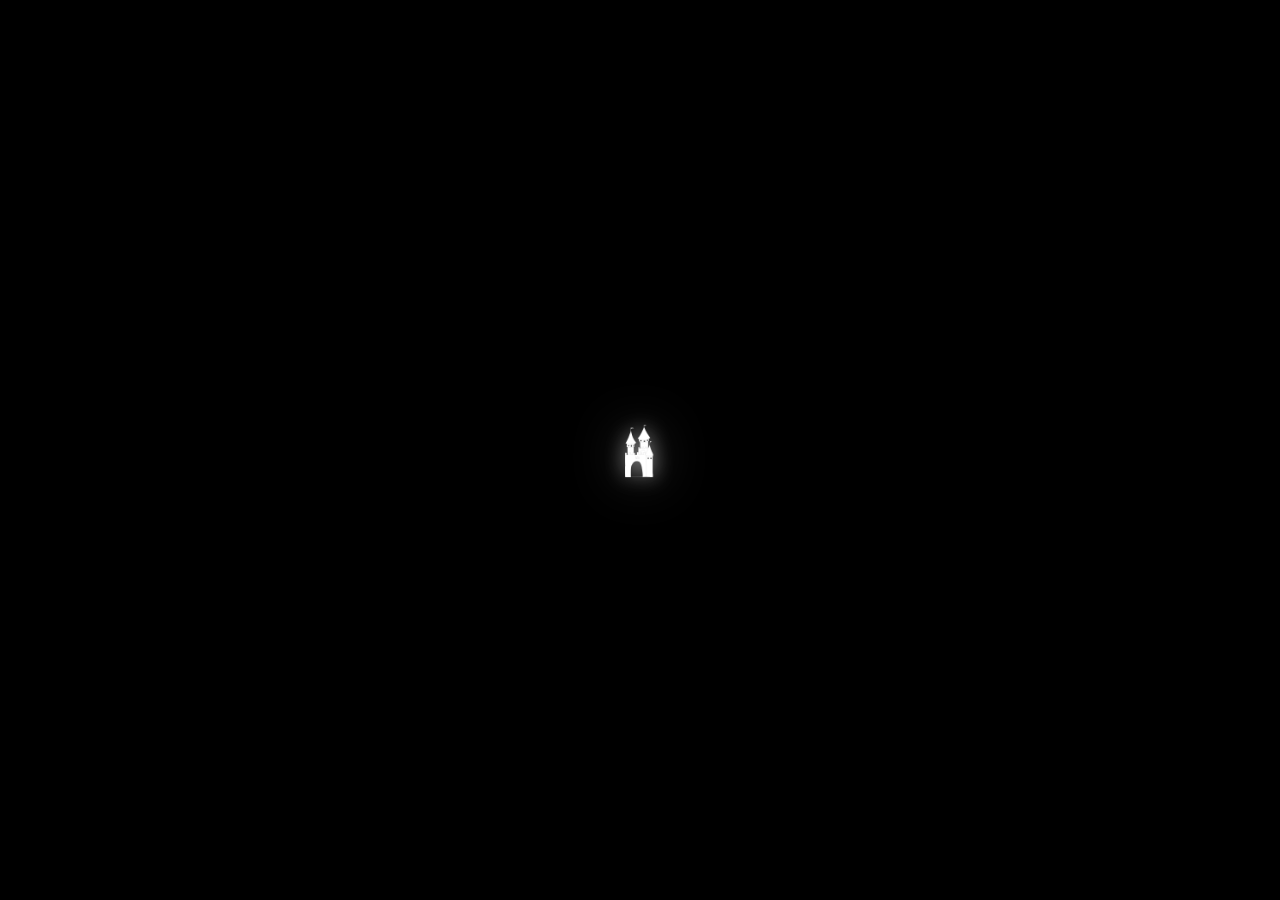
<file: zamok/index.html>
<!DOCTYPE html>
<html lang="ru">
<head>
  <meta charset="UTF-8">
  <title>Замок</title>

  <link rel="icon" href="/favicon.ico" sizes="any">
  <link rel="icon" type="image/png" sizes="32x32" href="/favicon-32x32.png">
  <link rel="icon" type="image/png" sizes="16x16" href="/favicon-16x16.png">
  <link rel="apple-touch-icon" href="/apple-touch-icon.png">
  <link rel="manifest" href="/site.webmanifest">
  <meta name="theme-color" content="#000000">

  <link rel="stylesheet" href="style.css">
</head>
<body>

  <!-- ЗВЁЗДЫ -->
  <div id="stars"></div>

  <!-- ГЕРОЙ -->
  <img id="hero" src="hero.png" alt="hero">

  <!-- НИКАКОГО ЗАМКА В HTML НЕТ -->

  <script src="main.js"></script>
</body>
</html>
</file>
<file: zamok/style.css>
html, body {
  margin: 0;
  padding: 0;
  background: black;
  overflow: hidden;
}

/* ---------- ЗВЁЗДЫ ---------- */
#stars {
  position: fixed;
  inset: 0;
  pointer-events: auto;
}

.star {
  position: absolute;
  cursor: pointer;
  opacity: 0;
  filter: drop-shadow(0 0 6px rgba(255,255,255,0.8));
  animation:
    starFall 2.8s cubic-bezier(0.22,0.9,0.3,1) forwards,
    starPulse var(--speed) ease-in-out infinite;
}

.star.hover {
  animation-play-state: running, paused;
}

.star.glow {
  animation:
    starFall 2.8s cubic-bezier(0.22,0.9,0.3,1) forwards,
    starPulse var(--speed) ease-in-out infinite,
    starGlow 1.2s ease-in-out forwards;
}

.star.glow-max {
  animation:
    starFall 2.8s cubic-bezier(0.22,0.9,0.3,1) forwards,
    starPulse var(--speed) ease-in-out infinite,
    starGlowMax 2s ease-in-out forwards;
}

@keyframes starFall {
  from { opacity: 0; }
  to   { opacity: 0.9; top: var(--final-top); }
}

@keyframes starPulse {
  0% {
    transform: scale(0.9) translate(var(--mx,0),var(--my,0));
    opacity: .6;
  }
  50% {
    transform: scale(1.1) translate(var(--mx,0),var(--my,0));
    opacity: 1;
  }
  100% {
    transform: scale(0.9) translate(var(--mx,0),var(--my,0));
    opacity: .6;
  }
}

@keyframes starGlow {
  0% { filter: drop-shadow(0 0 6px rgba(255,255,255,.8)); }
  50% {
    filter:
      drop-shadow(0 0 14px rgba(255,255,255,1))
      drop-shadow(0 0 28px rgba(255,255,255,.6));
  }
  100% { filter: drop-shadow(0 0 6px rgba(255,255,255,.8)); }
}

@keyframes starGlowMax {
  from {
    filter: drop-shadow(0 0 6px rgba(255,255,255,.8));
  }
  to {
    filter:
      drop-shadow(0 0 18px rgba(255,255,255,1))
      drop-shadow(0 0 36px rgba(255,255,255,.7));
  }
}

/* ---------- ГЕРОЙ ---------- */
#hero {
  position: fixed;
  left: 50%;
  top: 50%;
  transform: translate(-50%,-50%);
  max-width: 70vmin;
  max-height: 70vmin;
  pointer-events: none;
  animation:
    hero-enter 2.6s cubic-bezier(0.22,0.9,0.3,1) both,
    breathe-body 6s ease-in-out infinite;
  animation-delay: 0s, 2.6s;
}

@keyframes hero-enter {
  from { transform: translate(-50%,140%); opacity: 0; }
  to   { transform: translate(-50%,-50%); opacity: 1; }
}

@keyframes breathe-body {
  0% { transform: translate(-50%,-50%); }
  35% { transform: translate(-50%,-48%); }
  65% { transform: translate(-50%,-49.5%); }
  100% { transform: translate(-50%,-50%); }
}

/* ---------- ЗАМОК / СЕРДЦЕ ---------- */
.castle,
.heart {
  position: fixed;
  pointer-events: none;
  opacity: 0;
}

.castle.glow,
.heart.glow {
  animation:
    appear 0.5s ease-out forwards,
    scale-main 7.0s linear forwards,
    dissolve 0.2s cubic-bezier(0.6,0,1,1) forwards,
    glow-main 7.0s linear forwards;
  animation-delay: 0s, 0s, 7.0s, 0s;
}

@keyframes appear {
  from { opacity: 0; }
  to   { opacity: 1; }
}

@keyframes scale-main {
  from { transform: scale(0.6667); }
  to   { transform: scale(1); }
}

@keyframes dissolve {
  from { opacity: 1; transform: scale(1); }
  to   { opacity: 0; transform: scale(1.5); }
}

@keyframes glow-main {
  0% { filter: drop-shadow(0 0 6px rgba(255,255,255,.8)); }
  40% {
    filter:
      drop-shadow(0 0 14px rgba(255,255,255,1))
      drop-shadow(0 0 28px rgba(255,255,255,.6));
  }
  100% {
    filter:
      drop-shadow(0 0 14px rgba(255,255,255,1))
      drop-shadow(0 0 28px rgba(255,255,255,.6));
  }
}

/* ---------- ИКОНКИ ---------- */
.icon {
  position: fixed;
  bottom: 40px;
  width: 42px;
  opacity: 0;
  cursor: pointer;
  pointer-events: auto;

  --hover-scale: 1;

  transform:
    translateX(0)
    translateY(40px)
    rotate(0deg)
    scale(calc(0.6 * var(--hover-scale)));

  animation:
    icon-fan 0.9s cubic-bezier(0.22,0.9,0.3,1) forwards;

  filter:
    drop-shadow(0 0 4px rgba(255,255,255,0.22))
    drop-shadow(0 0 10px rgba(255,255,255,0.12));

  transition:
    transform 1.3s cubic-bezier(0.18, 1.9, 0.38, 1),
    filter 0.5s ease-out;
}

.icon:hover {
  --hover-scale: 1.18;
  filter:
    drop-shadow(0 0 6px rgba(255,255,255,0.3))
    drop-shadow(0 0 15px rgba(255,255,255,0.25));
}

.icon:active {
  filter:
    drop-shadow(0 0 8px rgba(255,255,255,0.6))
    drop-shadow(0 0 20px rgba(255,255,255,0.45));
}

@keyframes icon-fan {
  to {
    opacity: 1;
    transform:
      translateX(var(--tx))
      translateY(0)
      rotate(var(--rot))
      scale(calc(1 * var(--hover-scale)));
  }
}

@keyframes icon-exit {
  0% {
    opacity: 1;
    transform:
      translateX(var(--tx))
      translateY(0)
      rotate(var(--rot))
      scale(calc(1 * var(--hover-scale, 1)));
  }
  75% {
    opacity: 1;
    transform:
      translateX(0)
      translateY(40px)
      rotate(0deg)
      scale(calc(0.6 * var(--hover-scale, 1)));
  }
  100% {
    opacity: 0;
    transform:
      translateX(0)
      translateY(56px)
      rotate(0deg)
      scale(calc(0.55 * var(--hover-scale, 1)));
  }
}

.icon.icon-exit {
  animation: icon-exit 0.9s cubic-bezier(0.22,0.9,0.3,1) forwards;
}

/* ---------- ВСПЫШКА ЭКРАНА ---------- */
.screen-flash {
  position: fixed;
  inset: 0;
  background: rgba(255,255,255,0.35);
  pointer-events: none;
  animation: flashFade 0.5s ease-out forwards;
}

@keyframes flashFade {
  from { opacity: 1; }
  to   { opacity: 0; }
}

/* ---------- СЦЕНА: УЛЁТ ВВЕРХ ---------- */
#scene-wrap {
  position: fixed;
  inset: 0;
touch-action: manipulation; /* FIX: отключает double-tap zoom на сцене */
  will-change: transform;
  transition: transform 1.6s cubic-bezier(0.22, 0.9, 0.3, 1);

  z-index: 80;
}

/* FIX 5.1: вместо vh используем стабильный --vh */
body.scene-fly-up #scene-wrap {
  transform: translateY(calc(-120 * var(--vh, 1vh)));
}

/* ---------- СЦЕНА: ГОРА ---------- */
#mountain-scene {
  position: fixed;
  inset: 0;
  background: url("gora.png") no-repeat left bottom;
  background-size: contain;

  transform: translateY(calc(120 * var(--vh, 1vh)));
  transition: transform 1.8s cubic-bezier(0.22, 0.9, 0.3, 1);

  pointer-events: none;
}

body.scene-fly-up #mountain-scene {
  transform: translateY(0);
}

/* ---------- МИНИ-ГЕРОЙ И САНКИ ---------- */
#hero-mini {
  position: fixed;
  top: calc(5.5 * var(--vh, 1vh));
  left: 8vw;

  width: 6vmin;
  opacity: 0;

  transform: translate(-50%, -50%);
  transition: opacity 0.8s ease-out;

  pointer-events: none;

  filter: brightness(5);
}

#sled {
  position: fixed;
  top: calc(8 * var(--vh, 1vh));
  left: 9vw;

  width: 8vmin;
  opacity: 0;

  transform: translate(-50%, -50%);
  transition: opacity 0.8s ease-out;

  pointer-events: none;

  filter: brightness(2);
}

body.hero-ready #hero-mini,
body.hero-ready #sled {
  opacity: 1;
}

/* ---------- DROP ГОРЫ ---------- */
@keyframes mountain-drop {
  0%   { transform: translateY(0); }
  70%  { transform: translateY(calc(132 * var(--vh, 1vh))); }
  86%  { transform: translateY(calc(122 * var(--vh, 1vh))); }
  100% { transform: translateY(calc(120 * var(--vh, 1vh))); }
}

body.mountain-drop #mountain-scene {
  animation: mountain-drop 1.9s cubic-bezier(0.44, 0.9, 0.3, 1) forwards;
}

body.scene-reset #scene-wrap {
  transition: none !important;
  transform: translateY(0) !important;
}

/* ---------- ПАДЕНИЕ (переменная) ---------- */
:root {
  --fall-dur: 5.0s;
  --vh: 1vh; /* fallback, JS перезапишет в px */
}

.star {
  animation-duration: var(--fall-dur), var(--speed);
}

.star.glow {
  animation-duration: var(--fall-dur), var(--speed), 1.2s;
}

.star.glow-max {
  animation-duration: var(--fall-dur), var(--speed), 2s;
}

/* ===== ЕДИНАЯ СХЕМА СЛОЁВ ===== */
#mountain-scene { z-index: 1; }
#hero-mini { z-index: 6; }
#sled { z-index: 5; }

#hero { z-index: 50; }

/* overlay-герой (финал) — управляется JS через display/opacity */
#hero-overlay-full {
  z-index: 55;
  opacity: 0;
  display: none;
  pointer-events: none;
}

#stars { z-index: 90; }
.icon { z-index: 110; }
.castle, .heart { z-index: 120; }
.screen-flash { z-index: 200; }

/* ============================================================
   MOBILE UI
============================================================ */
@media (hover: none) and (pointer: coarse) {
  /* иконки */
  .icon { width: 84px; bottom: auto !important; }

  /* стартовая кнопка (перебиваем JS-инжект) */
  #boot-start-btn { width: min(21vmin, 110px) !important; }

  /* sub (перебиваем JS-инжект) */
  #sub-after-turn { width: clamp(200px, 38vmin, 480px) !important; }
  /* FIX: мини-герой при первом появлении на горе чуть выше санок — опускаем на 5px (mobile only) */
  #hero-mini { top: calc(5.5 * var(--vh, 1vh) + 5px); }

}
</file>
